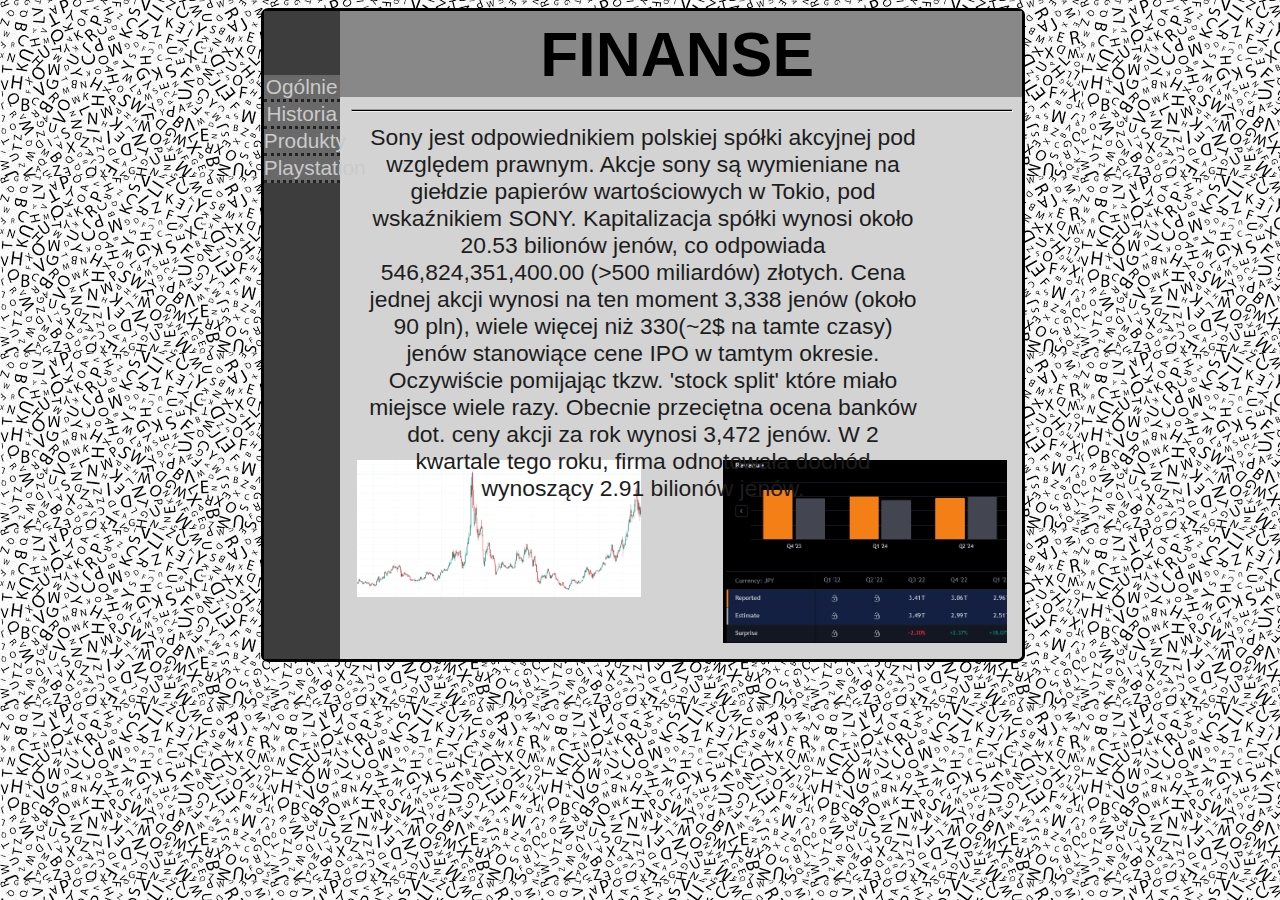
<file: src/finanse.html>
<!DOCTYPE html>
<html lang="en">
  <head>
    <meta charset="UTF-8">
    <meta name="viewport" content="width=device-width, initial-scale=1.0">
    <title>Sony</title>
    <link rel="stylesheet" href="./style.css">
  </head> 
  <body>
    <div class = "container">
    <div class = "header"></div>
   
    <div class = "page_list">
      <ul>
        <li><a href = "index.html">Ogólnie</a></li>
        <li><a href = "historia.html">Historia</a></li>
        <li><a href = "produkty.html">Produkty</a></li>
        <li><a href = "playstation.html">Playstation</a></li>
      </ul>
    </div>
    <div id = "header"><b>FINANSE</b></div>
    <div id = "maintext">
        <hr style = "background-color: black; width: 117.5%;">
        Sony jest odpowiednikiem polskiej spółki akcyjnej pod względem prawnym. Akcje sony są wymieniane na giełdzie papierów wartościowych w Tokio, pod wskaźnikiem SONY.
        Kapitalizacja spółki wynosi około 20.53 bilionów jenów, co odpowiada 546,824,351,400.00 (>500 miliardów) złotych.
        Cena jednej akcji wynosi na ten moment 3,338 jenów (około 90 pln), wiele więcej niż 330(~2$ na tamte czasy) jenów stanowiące cene IPO w tamtym okresie. Oczywiście pomijając
         tkzw. 'stock split' które miało miejsce wiele razy. Obecnie przeciętna ocena banków dot. ceny akcji za rok wynosi 3,472 jenów.
        W 2 kwartale tego roku, firma odnotowała dochód wynoszący 2.91 bilionów jenów.
      </div>
      <div id = "footer4">
        <img src = "../assets/financials.png">
        <img src = "../assets/fins.png">
        </div>
    </div>  
  </body>
</html>
</file>
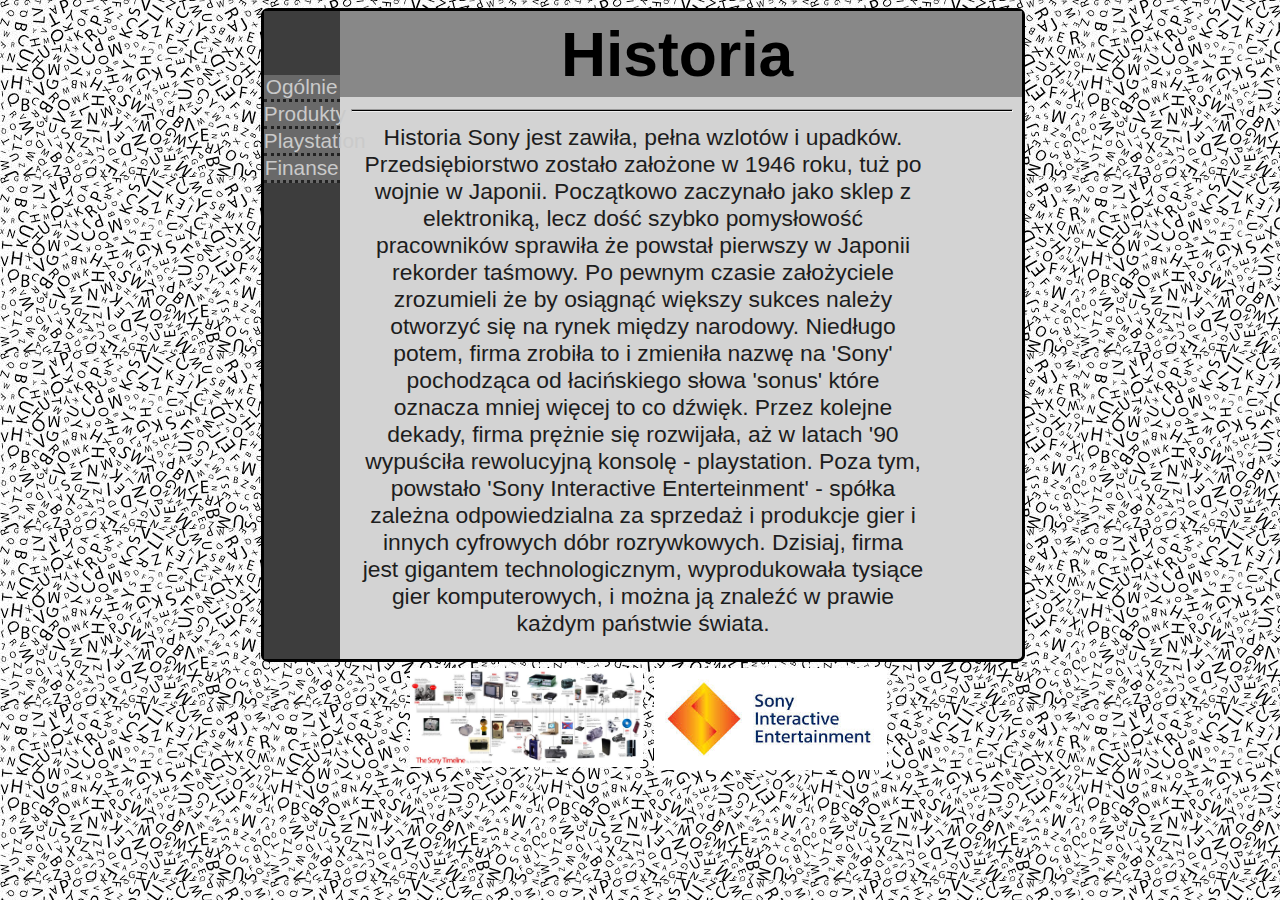
<file: src/historia.html>
<!DOCTYPE html>
<html lang="en">
  <head>
    <meta charset="UTF-8">
    <meta name="viewport" content="width=device-width, initial-scale=1.0">
    <title>Sony</title>
    <link rel="stylesheet" href="./style.css">
  </head> 
  <body>
    <div class = "container">
    
    <div class = "page_list">
      <ul>
        <li><a href = "index.html">Ogólnie</a></li>
        <li><a href = "produkty.html">Produkty</a></li>
        <li><a href = "playstation.html">Playstation</a></li>
        <li><a href = "finanse.html">Finanse</a></li>
      </ul>
    </div>
    <div id = "header"><b>Historia</b></div>
    
    <div id = "maintext">
        <hr style = "background-color: black; width: 117.5%;">
        Historia Sony jest zawiła, pełna wzlotów i upadków. 
        Przedsiębiorstwo zostało założone w 1946 roku, tuż po wojnie w Japonii. Początkowo zaczynało jako sklep z elektroniką, lecz dość szybko pomysłowość pracowników sprawiła 
        że powstał pierwszy w Japonii rekorder taśmowy.  Po pewnym czasie założyciele zrozumieli że by osiągnąć większy sukces należy otworzyć się na rynek między narodowy.
        Niedługo potem, firma zrobiła to i zmieniła nazwę na 'Sony' pochodząca od łacińskiego słowa 'sonus' które oznacza mniej więcej to co dźwięk.
        Przez kolejne dekady, firma prężnie się rozwijała, aż w latach '90 wypuściła rewolucyjną konsolę - playstation. Poza tym, powstało 'Sony Interactive Enterteinment' - spółka zależna
        odpowiedzialna za sprzedaż i produkcje gier i innych cyfrowych dóbr rozrywkowych. Dzisiaj, firma jest gigantem technologicznym, wyprodukowała tysiące gier komputerowych, i można ją znaleźć w prawie każdym państwie świata.
        <div id = "footer1">
        <img src = "../assets/sony_history.jpeg">
        <img src = "../assets/sie.jpg">
        </div>
      </div>
      
    </div>
  </body>
</html>
</file>
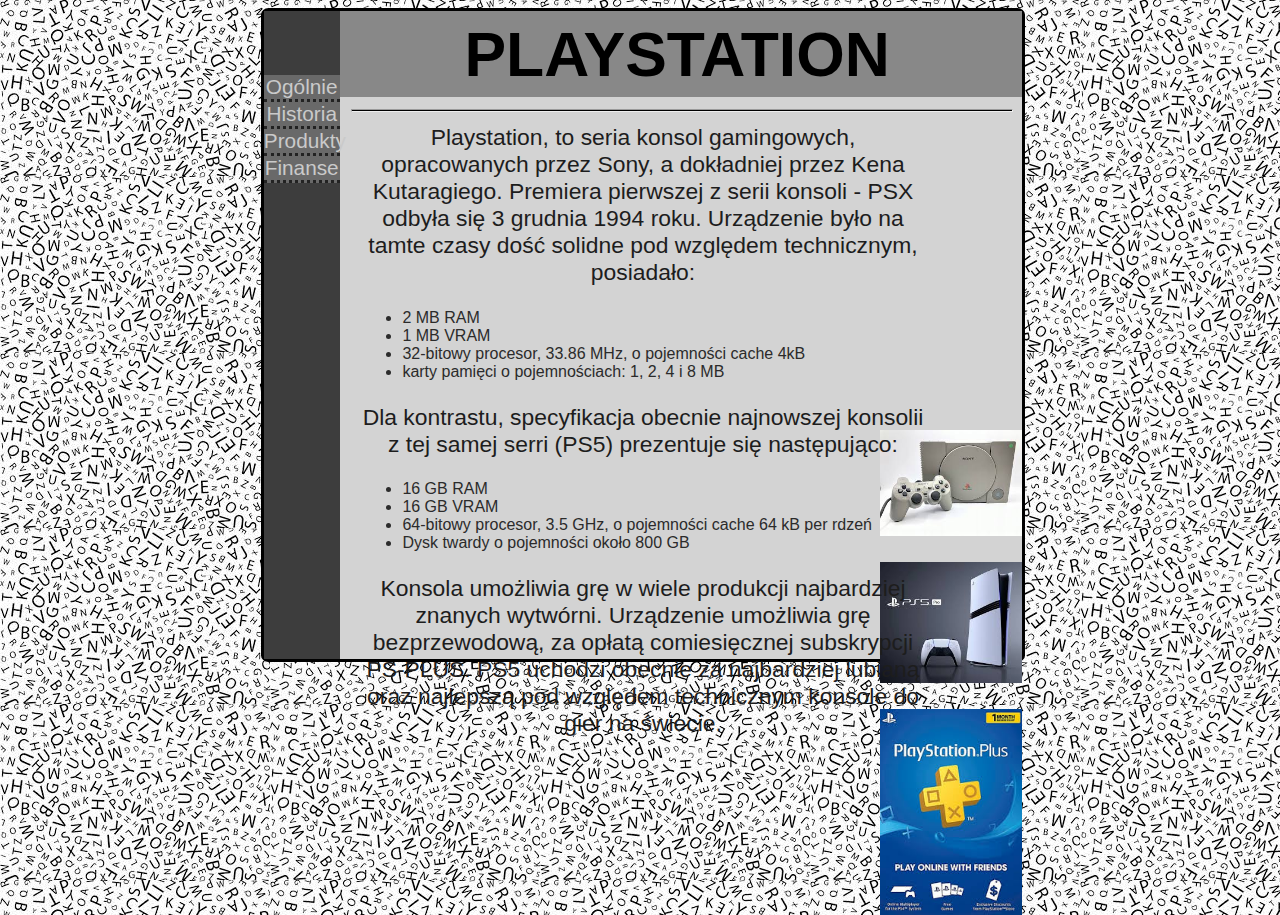
<file: src/playstation.html>
<!DOCTYPE html>
<html lang="en">
  <head>
    <meta charset="UTF-8">
    <meta name="viewport" content="width=device-width, initial-scale=1.0">
    <title>Sony</title>
    <link rel="stylesheet" href="./style.css">
  </head> 
  <body>
    <div class = "container">
    <div class = "header"></div>
   
    <div class = "page_list">
      <ul>
        <li><a href = "index.html">Ogólnie</a></li>
        <li><a href = "historia.html">Historia</a></li>
        <li><a href = "produkty.html">Produkty</a></li>
        <li><a href = "finanse.html">Finanse</a></li>
        
      </ul>
    </div>
    <div id = "header"><B>PLAYSTATION</B></div>
    <div id = "maintext">
        <hr style = "background-color: black; width: 117.5%;">
        Playstation, to seria konsol gamingowych, opracowanych przez Sony, a dokładniej przez Kena Kutaragiego.
        Premiera pierwszej z serii konsoli - PSX odbyła się 3 grudnia 1994 roku. Urządzenie było na tamte czasy dość solidne pod względem technicznym, posiadało: 
        <ul>
          <li>2 MB RAM</li>
          <li>1 MB VRAM</li>
          <li>32-bitowy procesor, 33.86 MHz, o pojemności cache 4kB</li>
          <li>karty pamięci o pojemnościach: 1, 2, 4 i 8 MB</li>
        </ul>
           Dla kontrastu, specyfikacja obecnie najnowszej konsolii z tej samej serri (PS5) prezentuje się następująco: 
           <ul>
            <li>16 GB RAM</li>
            <li>16 GB VRAM</li>
            <li>64-bitowy procesor, 3.5 GHz, o pojemności cache 64 kB per rdzeń</li>
            <li>Dysk twardy o pojemności około 800 GB</li>
           </ul>
          Konsola umożliwia grę w wiele produkcji najbardziej znanych wytwórni. Urządzenie umożliwia grę bezprzewodową, za opłatą comiesięcznej subskrypcji PS-PLUS.
          PS5 uchodzi obecnie za najbardziej lubianą oraz najlepszą pod względem technicznym konsole do gier na świecie.
      </div>
      <div id = "footer3">
        <div><img src = "../assets/psx.jpg"></div>
        <div><img src = "../assets/ps5.jpg"></div>
        <div><img src = "../assets/psplus.jpg"></div>
        </div>
    </div>
  </body>
</html>
</file>
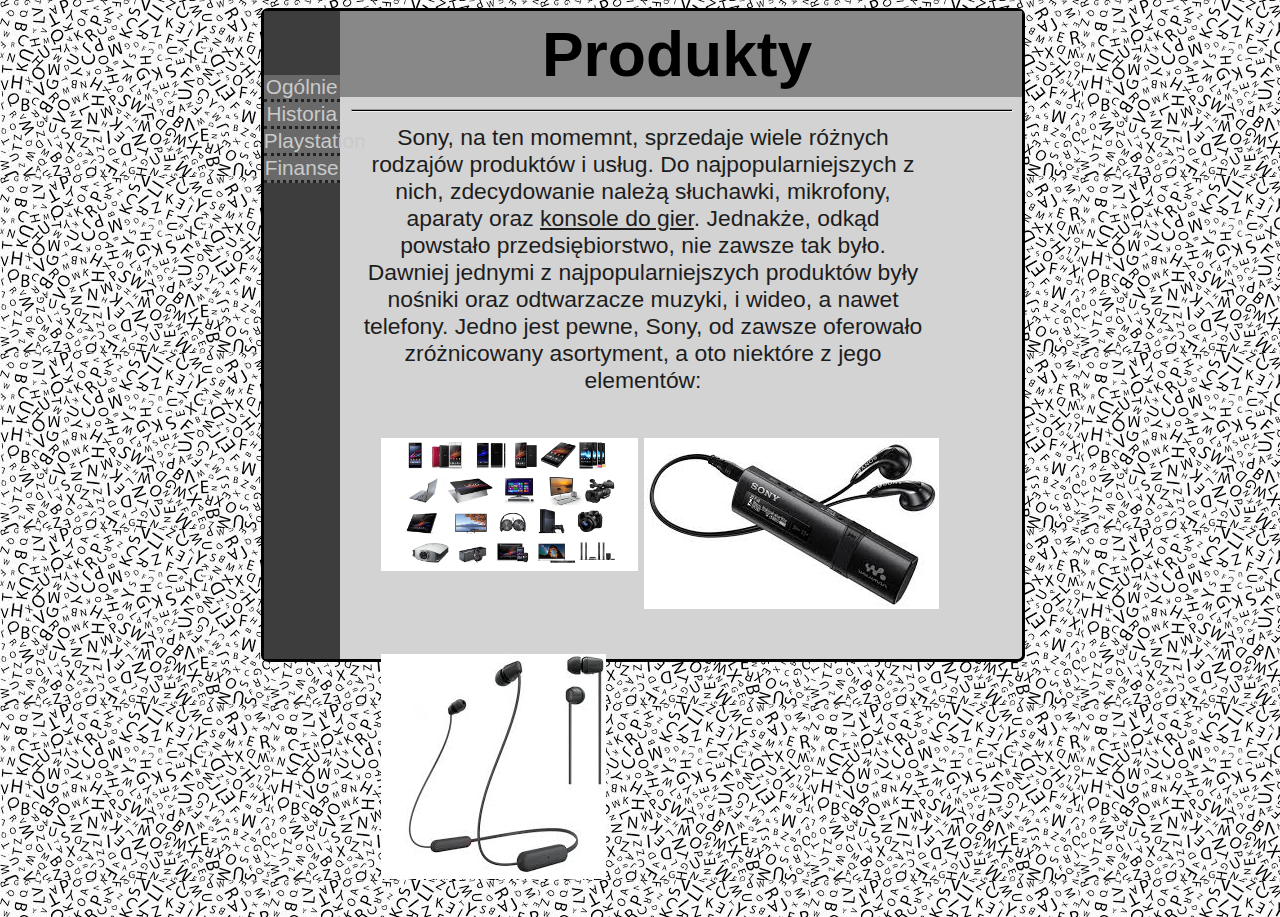
<file: src/produkty.html>
<!DOCTYPE html>
<html lang="en">
  <head>
    <meta charset="UTF-8">
    <meta name="viewport" content="width=device-width, initial-scale=1.0">
    <title>Sony</title>
    <link rel="stylesheet" href="./style.css">
  </head> 
  <body>
    <div class = "container">
    
    
    <div class = "page_list">
      <ul>
        <li><a href = "index.html">Ogólnie</a></li>
        <li><a href = "historia.html">Historia</a></li>
        <li><a href = "playstation.html">Playstation</a></li>
        <li><a href = "finanse.html">Finanse</a></li>
      </ul>
    </div>
    <div id = "header"><B>Produkty</B></div>
    <div id = "maintext">
        <hr style = "background-color: black; width: 117.5%;">
        Sony, na ten momemnt, sprzedaje wiele różnych rodzajów produktów i usług. Do najpopularniejszych z nich, zdecydowanie należą słuchawki, mikrofony, aparaty oraz <a href = "playstation.html">konsole do gier</a>.
        Jednakże, odkąd powstało przedsiębiorstwo, nie zawsze tak było. Dawniej jednymi z najpopularniejszych produktów były nośniki oraz odtwarzacze muzyki, i wideo, a nawet telefony. 
        Jedno jest pewne, Sony, od zawsze oferowało zróżnicowany asortyment, a oto niektóre z jego elementów:  
    </div>
    <div id = "footer2">
        <img src = "../assets/sony-electronics.png" width = 40%>
        <img src = "../assets/player.jpg">  
        <img src = "../assets/heaphones.jpg">
      </div>
      
    </div>
  </body>
</html>
</file>
<file: src/style.css>
.container{
    font-family: Arial;
    font-size: 130%;
    margin-left: 20%;
    height: 72vh;
    width:  60%;
    background-color: rgb(211, 211, 211);
    border-radius: 1%;
    border: solid;
}
body{
    background-image: url("../assets/bckg.jpg");
   
}



.page_list{
    float: left;
    z-index: -2;
    width: 10%;
    height: 100%;
    background-color: rgb(61, 61, 61);
    display: block;
}
.page_list ul{
    margin-top: 85%;   
    padding-left: 0%;
    list-style-type: none;
    display: block;
    width: 100%;
}
.page_list li a{
    display: block;
    color: rgb(202, 202, 202);
    background-color: rgb(105, 105, 105);
    text-decoration: none;
    text-align: center;
    border-bottom: dotted;
    border-color: rgb(34, 34, 34);  
}
.page_list a:hover{
    color: white;
    background-color: rgb(170, 170, 170);
}
#maintext{
    color:rgb(29, 29, 29);
    align-self: center;
    margin: 0%;
    text-align: center;
    padding: 0% 13%;
    font-size: 110%;
}
#maintext a{
    color:rgb(29, 29, 29);
    text-decoration: underline;
}
#maintext a:hover{
    color: white;
    background-color: rgb(90, 90, 90);
}
#maintext img{
    margin-top: 5%;
    float: left;
}
#maintext hr{
    margin-left: -2%;
    height: 0.2vh;
    width: 105%;

}
#maintext li{
    text-align: left;
    color:rgb(43, 43, 43);
    font-size: medium;
}
#header{
    padding: 1%;
    font-size: 300%;
    z-index: 1;
    background-color: rgb(136, 136, 136);
    width: 98%;
    text-align: center;
}
#header img{
    width: 40%;
    height: auto;
}
#footer{
    float: left;
    margin-left: 7.5%;
    
}
#footer1{
    float: left;
    margin-left: 7.5%;
}
#footer2{
    margin-top: -30%;
    float: left;
    margin-left: 15.5%;
}
#footer1 img{
    margin-bottom: 5%;  
    float: left;
    height: auto;
    width: 45%;
    padding: 1%;
}
#footer img{
    margin-top: 5%;
    float: left;
    height: 200px;
    width: 420px;
}
#footer2 img{
    margin-left: -1%;
    padding: 1%;
    margin-bottom: 5%;  
    float: left;
}
#footer3{
    margin-top: -44%;
    float: right;
    margin-left: 15.5%;
}
#footer3 img{   
    margin-top: 10%;
    margin-left: -1%; 
    float: right;
    width: 55%;
}
#footer4{
    margin-top: -44%;
    float: left;
    margin-left: 1.5%;
}
#footer4 img{
    margin-left: 10%;
    padding-left: 1%;   
    margin-top: 18%; 
    float: left;
    width: 38%;
}
</file>
